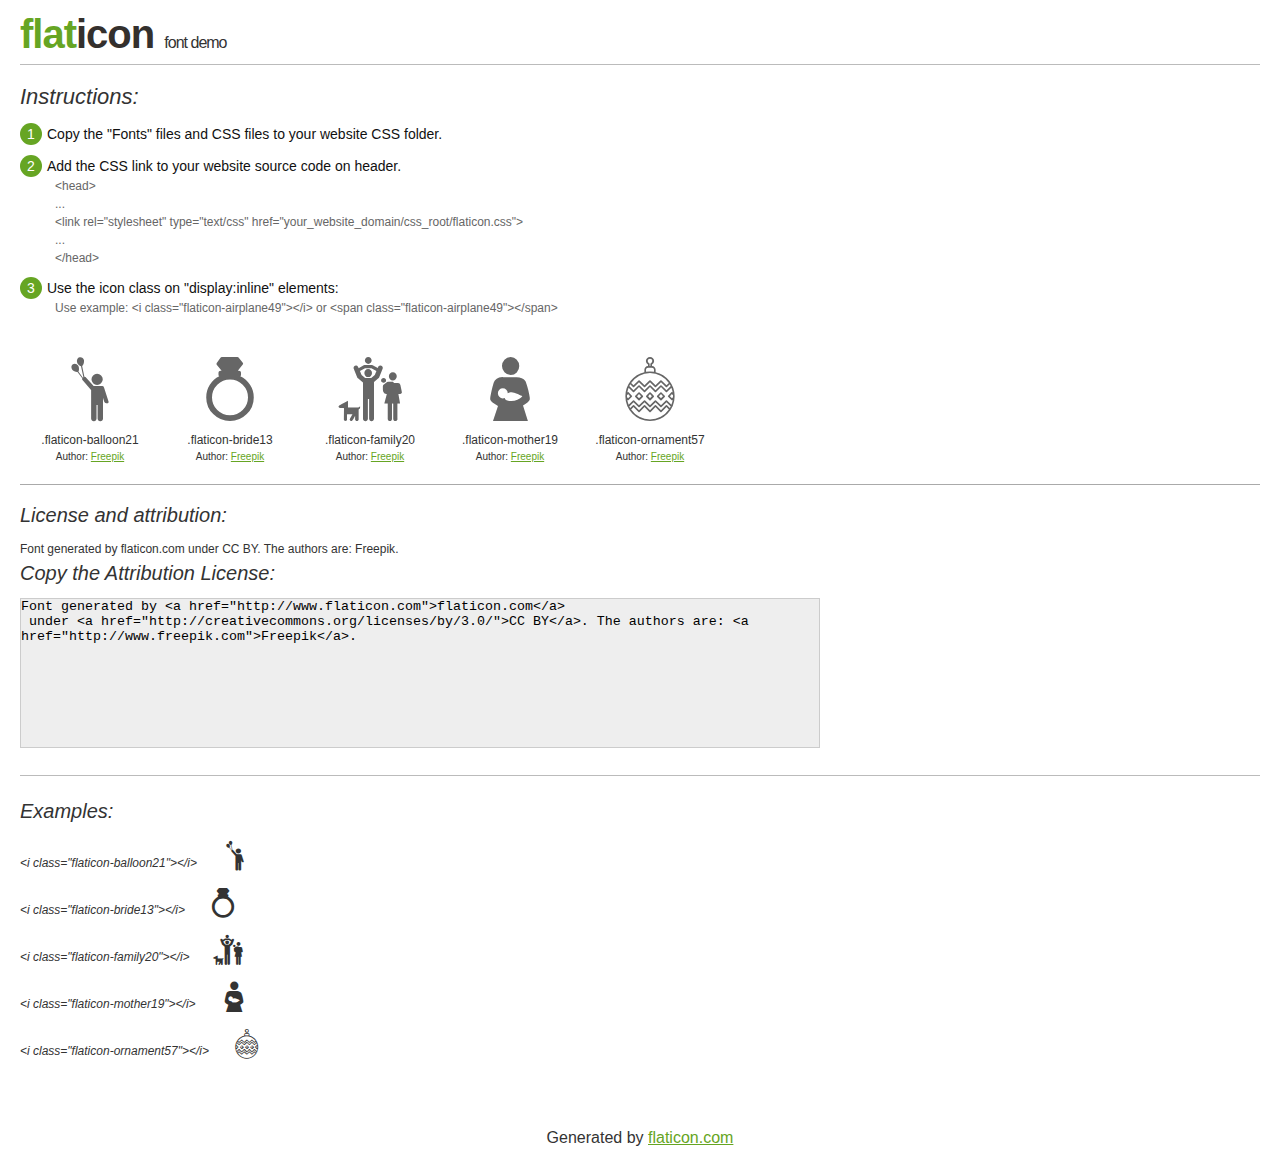
<file: fonts/flaticon.html>
<!DOCTYPE html>
<html>

<head>
    <title>Flaticon WebFont</title>
    <link rel="stylesheet" type="text/css" href="flaticon.css">
    <meta charset="UTF-8">
    <style>
    body {
        font-family: sans-serif;
        line-height: 1.5;
        font-size: 16px;
        padding: 20px;
        color:#333;
    }
    * {
        -moz-box-sizing: border-box;
        -webkit-box-sizing: border-box;
        box-sizing: border-box;
        margin: 0;
        padding: 0;
    }
    [class^="flaticon-"]:before, [class*=" flaticon-"]:before, [class^="flaticon-"]:after, [class*=" flaticon-"]:after {
        font-family: Flaticon;
        font-size: 30px;
        font-style: normal;
        margin-left: 20px;
        color: #333;
    }
    .image p {
		font-size: 12px;
		margin: 0px;
		clear: none;
		width: 300px;
		line-height: 40px;
	}
    .text {
        float: left;
        font-size:14px;
        margin-top: 15px;
    }
    .text ul {
        margin-left:0px;
        color:#111;
        margin-bottom:20px;
    }
    .text .ex {
        font-size:12px;
        color:#666;
        margin-left:35px;
        display:block;
    }
    .text ul li {
        margin-top:10px;
        list-style:none;
    }
    .num {
        background:#66A523;
        color:#fff;
        border-radius:20px;
        padding:1px;
        display:inline-block;
        width:22px;
        height:22px;
        text-align:center;
        margin-right: 5px;
    }
    .text ul strong {
        font-weight:normal;
        color:#000;
    }
    .image {
        width: 280px;
        float: left;
        margin-bottom: 15px;
        margin-right: 30px;
    }
    #glyphs {
        clear: both;
    }
    .image p:nth-child(even) i {
        clear: none;
    }
    .glyph {
        display: inline-block;
        width: 120px;
        margin: 10px;
        text-align: center;
        vertical-align: top;
        background: #FFF;
    }
    .glyph .glyph-icon {
        padding: 10px;
        display: block;
        font-family:"Flaticon";
        font-size: 64px;
        line-height: 1;
    }
    .glyph .glyph-icon:before {
        font-size: 64px;
        color: #666;
        margin-left: 0;
    }
    .class-name {
        font-size: 12px;
    }
    .author-name {
		font-size: 10px;
	}
	a{
		color: #66A523;
	}
    .instructions {
        font-style:italic;
        font-size:22px;
        margin-bottom:10px;
    }
    .iconsuse {
        font-size:22px;
        font-style:italic;
        padding-top:20px;
        margin-top:20px;
        border-top:1px solid #bbb;
    }
    .usetitle {
        margin-bottom: 10px;
        font-size: 20px;
        font-style: italic;
    }
    .class-name:last-child {
        font-size: 10px;
        color:#888;
    }
    .class-name:last-child a {
        font-size: 10px;
        color:#555;
    }
    .class-name:last-child a:hover {
        color:#66A523;
    }
    .glyph > input {
        display: block;
        width: 100px;
        margin: 5px auto;
        text-align: center;
        font-size: 12px;
        cursor: text;
    }
    .glyph > input.icon-input {
        font-family:"Flaticon";
        font-size: 16px;
        margin-bottom: 10px;
    }
    h1.logo {
        font-size: 40px;
        letter-spacing: -1px;
        margin-top: -16px;
        text-transform: lowercase;
        border-bottom:1px solid #bbb;
    }
    h1.logo strong {
        font-size: 16px;
        font-family:sans-serif;
        font-weight:normal;
        color:#333;
    }
    h1.logo a {
        color:#34302d;
        text-decoration: none;
    }
    h1.logo a span {
        color:#66A523;
    }
    #footer {
        padding-top:40px;
        clear:both;
        text-align:center;
    }
    #footer a {
        color:#66A523;
    }
    textarea {
		margin: 0px;
		width: 800px;
		height: 150px;
		border: 1px solid #CCC;
		resize: none;
		background: #EEE;
    }
    .author-link, .attrDiv a{
    	font-size: 12px;
    	color: #333;
    	text-decoration: none;
    }
    .external {
    	display: block;
    }
    .attrDiv {
		font-size: 12px;
	}
    .attribution {
        border-top: 1px solid #AAA;
        margin: 10px 0;
        padding-top: 15px;
    }
    </style>
</head>

<body>
    <header>
        <h1 class="logo">
            <a href="http://www.flaticon.com">
                <span>FLAT</span>ICON</a>
            <strong>Font Demo</strong>
        </h1>
    </header>

    <section class="demo">
        <div class="text">

            <div class="instructions">Instructions:</div>

            <ul>
                <li>
                    <p>
                        <span class="num">1</span>Copy the "Fonts" files and CSS files to your website CSS folder.
                </li>
                <li>
                    <p>
                        <span class="num">2</span>Add the CSS link to your website source code on header.
                        <br />
                        <span class="ex">&lt;head&gt;
                            <br/>...
                            <br/>&lt;link rel="stylesheet" type="text/css" href="your_website_domain/css_root/flaticon.css"&gt;
                            <br/>...
                            <br/>&lt;/head&gt;</span>
                </li>

                <li>
                    <p>
                        <span class="num">3</span>Use the icon class on "display:inline" elements:
                        <br />
                        <span class="ex">Use example: &lt;i class=&quot;flaticon-airplane49&quot;&gt;&lt;/i&gt; or &lt;span class=&quot;flaticon-airplane49&quot;&gt;&lt;/span&gt;</span>
                </li>
            </ul>
        </div>

    </section>

    <section id="glyphs"><div class="glyph">
		<div class="glyph-icon flaticon-balloon21"></div>
		<div class="class-name">.flaticon-balloon21</div><div class="author-name">Author: <a href="http://www.flaticon.com/free-icon/man-with-two-balloons_76758">Freepik</a></div></div><div class="glyph">
		<div class="glyph-icon flaticon-bride13"></div>
		<div class="class-name">.flaticon-bride13</div><div class="author-name">Author: <a href="http://www.flaticon.com/free-icon/wedding-ring_92287">Freepik</a></div></div><div class="glyph">
		<div class="glyph-icon flaticon-family20"></div>
		<div class="class-name">.flaticon-family20</div><div class="author-name">Author: <a href="http://www.flaticon.com/free-icon/family-group-of-father-and-mother-with-two-babies-and-a-dog_43839">Freepik</a></div></div><div class="glyph">
		<div class="glyph-icon flaticon-mother19"></div>
		<div class="class-name">.flaticon-mother19</div><div class="author-name">Author: <a href="http://www.flaticon.com/free-icon/mother-with-baby-in-arms_46108">Freepik</a></div></div><div class="glyph">
		<div class="glyph-icon flaticon-ornament57"></div>
		<div class="class-name">.flaticon-ornament57</div><div class="author-name">Author: <a href="http://www.flaticon.com/free-icon/bauble_96474">Freepik</a></div></div></section>

<section class="attribution">

	<div class="usetitle">License and attribution:</div><div class="attrDiv">Font generated by <a href="http://www.flaticon.com">flaticon.com</a>
 under <a href="http://creativecommons.org/licenses/by/3.0/">CC BY</a>. The authors are: <a href="http://www.freepik.com">Freepik</a>.</div><div class="usetitle">Copy the Attribution License:</div>

<textarea onclick="this.focus();this.select();">Font generated by &lt;a href=&quot;http://www.flaticon.com&quot;&gt;flaticon.com&lt;/a&gt;
 under &lt;a href=&quot;http://creativecommons.org/licenses/by/3.0/&quot;&gt;CC BY&lt;/a&gt;. The authors are: &lt;a href=&quot;http://www.freepik.com&quot;&gt;Freepik&lt;/a&gt;.</textarea>

</section>

<section class="iconsuse">
    	<div class="usetitle">Examples:</div>
		<div class="image"><p>&lt;i class=&quot;flaticon-balloon21&quot;&gt;&lt;/i&gt; <i class="flaticon-balloon21"></i></p><p>&lt;i class=&quot;flaticon-bride13&quot;&gt;&lt;/i&gt; <i class="flaticon-bride13"></i></p><p>&lt;i class=&quot;flaticon-family20&quot;&gt;&lt;/i&gt; <i class="flaticon-family20"></i></p><p>&lt;i class=&quot;flaticon-mother19&quot;&gt;&lt;/i&gt; <i class="flaticon-mother19"></i></p><p>&lt;i class=&quot;flaticon-ornament57&quot;&gt;&lt;/i&gt; <i class="flaticon-ornament57"></i></p></div>
</section>
<div id="footer">
    <div>Generated by <a href="http://www.flaticon.com">flaticon.com</a>
    </div>
</div>
	</body>
</html>
</file>
<file: fonts/flaticon.css>
@font-face {
	font-family: "Flaticon";
	src: url("flaticon.eot");
	src: url("flaticon.eot#iefix") format("embedded-opentype"),
	url("flaticon.woff") format("woff"),
	url("flaticon.ttf") format("truetype"),
	url("flaticon.svg") format("svg");
	font-weight: normal;
	font-style: normal;
}
[class^="flaticon-"]:before, [class*=" flaticon-"]:before,
[class^="flaticon-"]:after, [class*=" flaticon-"]:after {   
	font-family: Flaticon;
        font-size: 20px;
font-style: normal;
margin-left: 20px;
}.flaticon-balloon21:before {
	content: "\e000";
}
.flaticon-bride13:before {
	content: "\e001";
}
.flaticon-family20:before {
	content: "\e002";
}
.flaticon-mother19:before {
	content: "\e003";
}
.flaticon-ornament57:before {
	content: "\e004";
}
</file>
